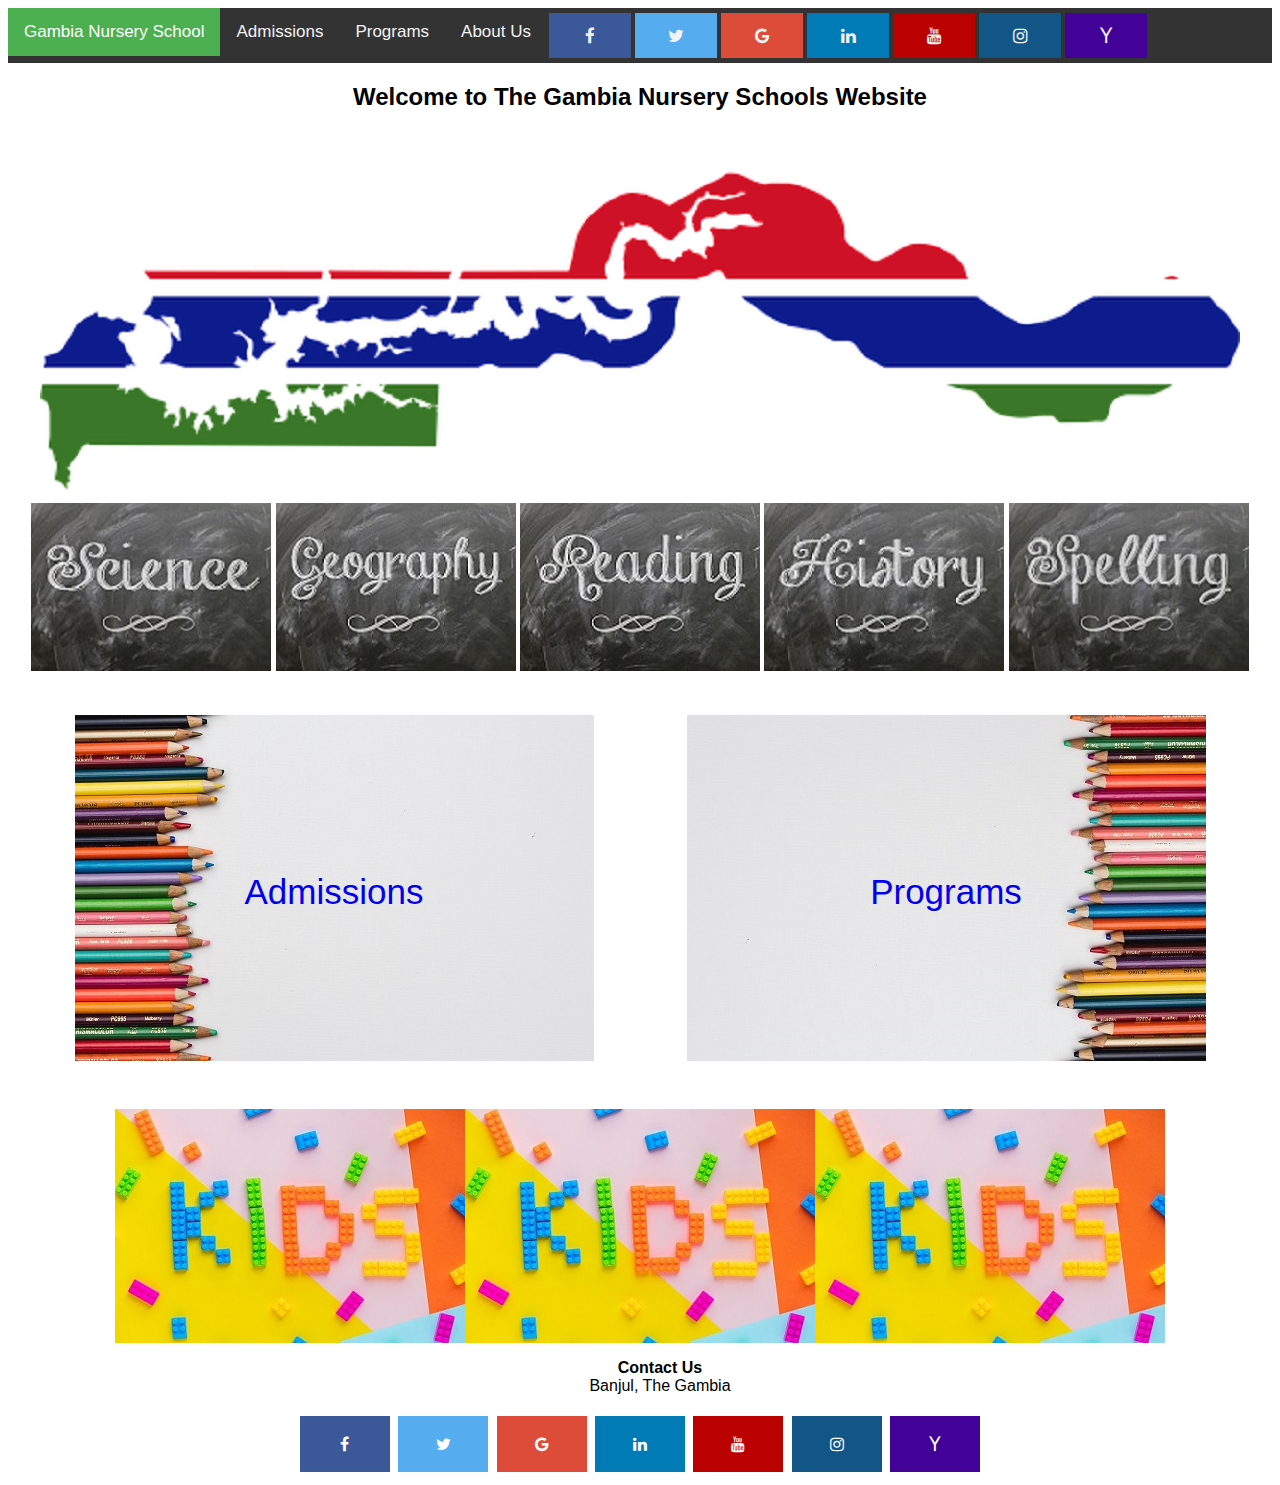
<file: index.html>
<!doctype html>
<html>
    
<head>
  <link rel="stylesheet" type="text/css" href="index.css">
  <meta name="viewport" content="width=device-width, initial-scale=1">
  <link rel="stylesheet" href="https://cdnjs.cloudflare.com/ajax/libs/font-awesome/4.7.0/css/font-awesome.min.css">
</head>
<body>


<div class="topnav">
  <a class="active" href="index.html">Gambia Nursery School</a>
  <a href="admissions.html">Admissions</a>
  <a href="programs.html">Programs</a>
  <a href="about.html">About Us</a>

<div class="logos">
  <a href="#" class="fa fa-facebook"></a>
  <a href="#" class="fa fa-twitter"></a>
  <a href="#" class="fa fa-google"></a>
  <a href="#" class="fa fa-linkedin"></a>
  <a href="#" class="fa fa-youtube"></a>
  <a href="#" class="fa fa-instagram"></a>
  <a href="#" class="fa fa-yahoo"></a>
</div>
</div>


<div class="welcome">
  <h2>Welcome to The Gambia Nursery Schools Website</h2>
</div>

<div class="welcomeimg">
  <img src="img/gambia-1758951_640.jpg - Copy.png">
</div>

<div class="subjects">
  <img src="img/science-998347_640.jpg">
  <img src="img/geography-998334_640.jpg">
  <img src="img/geography-998346_640.jpg">
  <img src="img/history-998337_640.jpg">
  <img src="img/spelling-998350_640.jpg">
</div>



 <div class="apply">  
     <div class="nursery"> 
     <div class="centered"><a href="admissions.html">Admissions</a></div>
 	<img src="img/kelli-tungay-324329-unsplash - Copy.jpg">
</div>
      <div class="nursery"> 
      <div class="centered"><a href="programs.html">Programs</a></div>
	<img src="img/kelli-tungay-324329-unsplash - Copy - Copy.jpg">
</div>
</div>



<div class="fun">
 <img src="img/rawpixel-623457-unsplash.jpg">
 <img src="img/rawpixel-623457-unsplash.jpg">
 <img src="img/rawpixel-623457-unsplash.jpg">
</div>



 <div class="contact">
      <ul style="list-style-type:none">
<li><strong>Contact Us</strong></li>
        <li>Banjul, The Gambia</li>
     </ul>
 	</div>

<div class="logos">
  <a href="#" class="fa fa-facebook"></a>
  <a href="#" class="fa fa-twitter"></a>
  <a href="#" class="fa fa-google"></a>
  <a href="#" class="fa fa-linkedin"></a>
  <a href="#" class="fa fa-youtube"></a>
  <a href="#" class="fa fa-instagram"></a>
  <a href="#" class="fa fa-yahoo"></a>
</div>



</body>
</html>
</file>
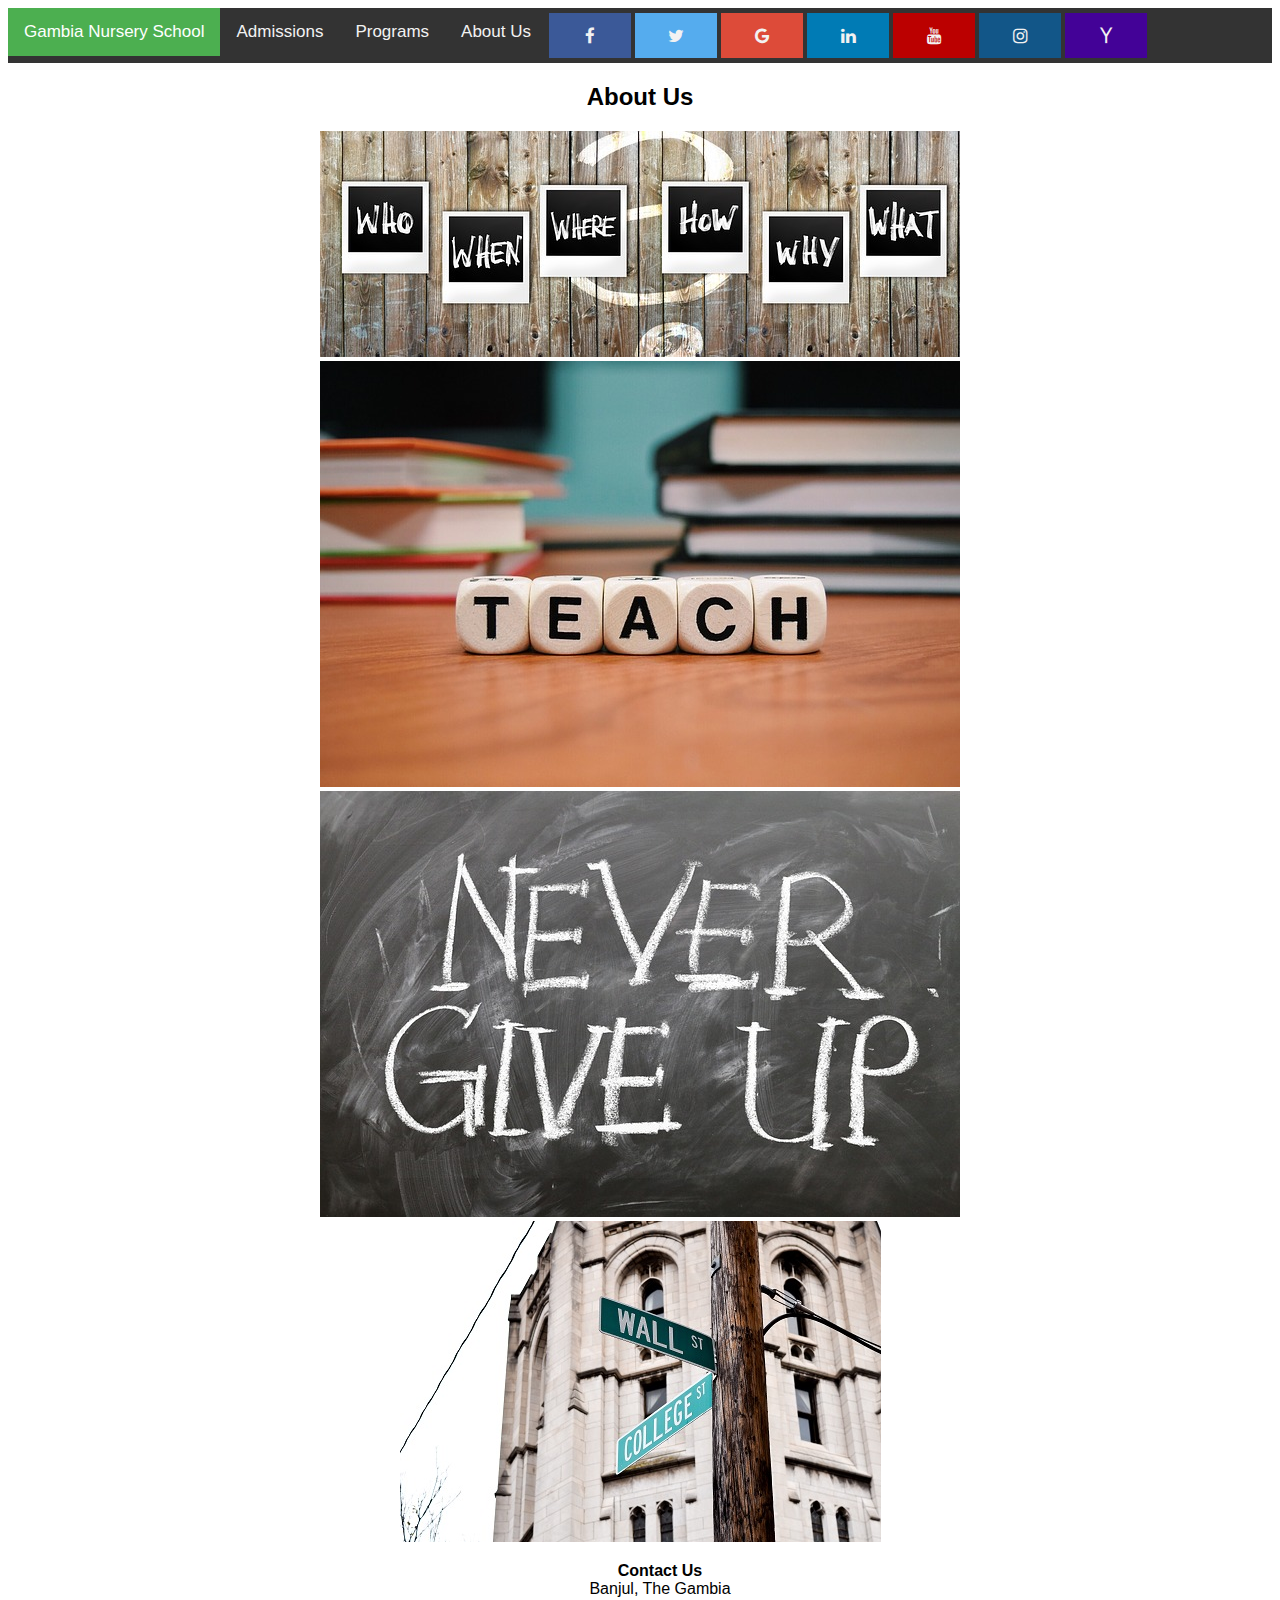
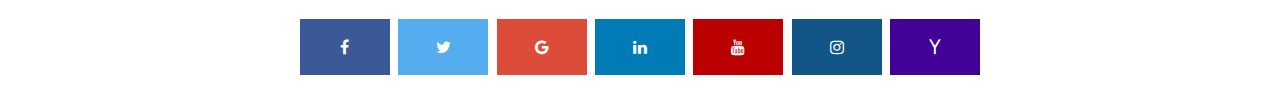
<file: about.html>
<!doctype html>
<html>
    
<head>
  <link rel="stylesheet" type="text/css" href="index.css">
 <meta name="viewport" content="width=device-width, initial-scale=1">
<link rel="stylesheet" href="https://cdnjs.cloudflare.com/ajax/libs/font-awesome/4.7.0/css/font-awesome.min.css">
    
 </head>
<body>


<div class="topnav">
  <a class="active" href="index.html">Gambia Nursery School</a>
  <a href="admissions.html">Admissions</a>
  <a href="programs.html">Programs</a>
  <a href="about.html">About Us</a>

<div class="logos">
  <a href="#" class="fa fa-facebook"></a>
  <a href="#" class="fa fa-twitter"></a>
  <a href="#" class="fa fa-google"></a>
  <a href="#" class="fa fa-linkedin"></a>
  <a href="#" class="fa fa-youtube"></a>
  <a href="#" class="fa fa-instagram"></a>
  <a href="#" class="fa fa-yahoo"></a>
</div>
</div>


<div class="welcome">
    <h2>About Us</h2>
</div>
    
    <div class="welcomeimg">
        <img src="img/questions-2245264_640.jpg">
</div>

<div class="welcomeimg">
        <img src="img/teach-1968076_640.jpg">
</div>

<div class="welcomeimg">
        <img src="img/board-2161880_640.jpg">
</div>


<div class="welcomeimg">
        <img src="img/markus-leo-522461-unsplash.jpg">
</div>


 <div class="contact">
      <ul style="list-style-type:none">
<li><strong>Contact Us</strong></li>
        <li>Banjul, The Gambia</li>
     </ul>
 	</div>

<div class="logos">
    <a href="#" class="fa fa-facebook"></a>
    <a href="#" class="fa fa-twitter"></a>
    <a href="#" class="fa fa-google"></a>
    <a href="#" class="fa fa-linkedin"></a>
    <a href="#" class="fa fa-youtube"></a>
    <a href="#" class="fa fa-instagram"></a>
    <a href="#" class="fa fa-yahoo"></a>
</div>

</body>
</html>
</file>
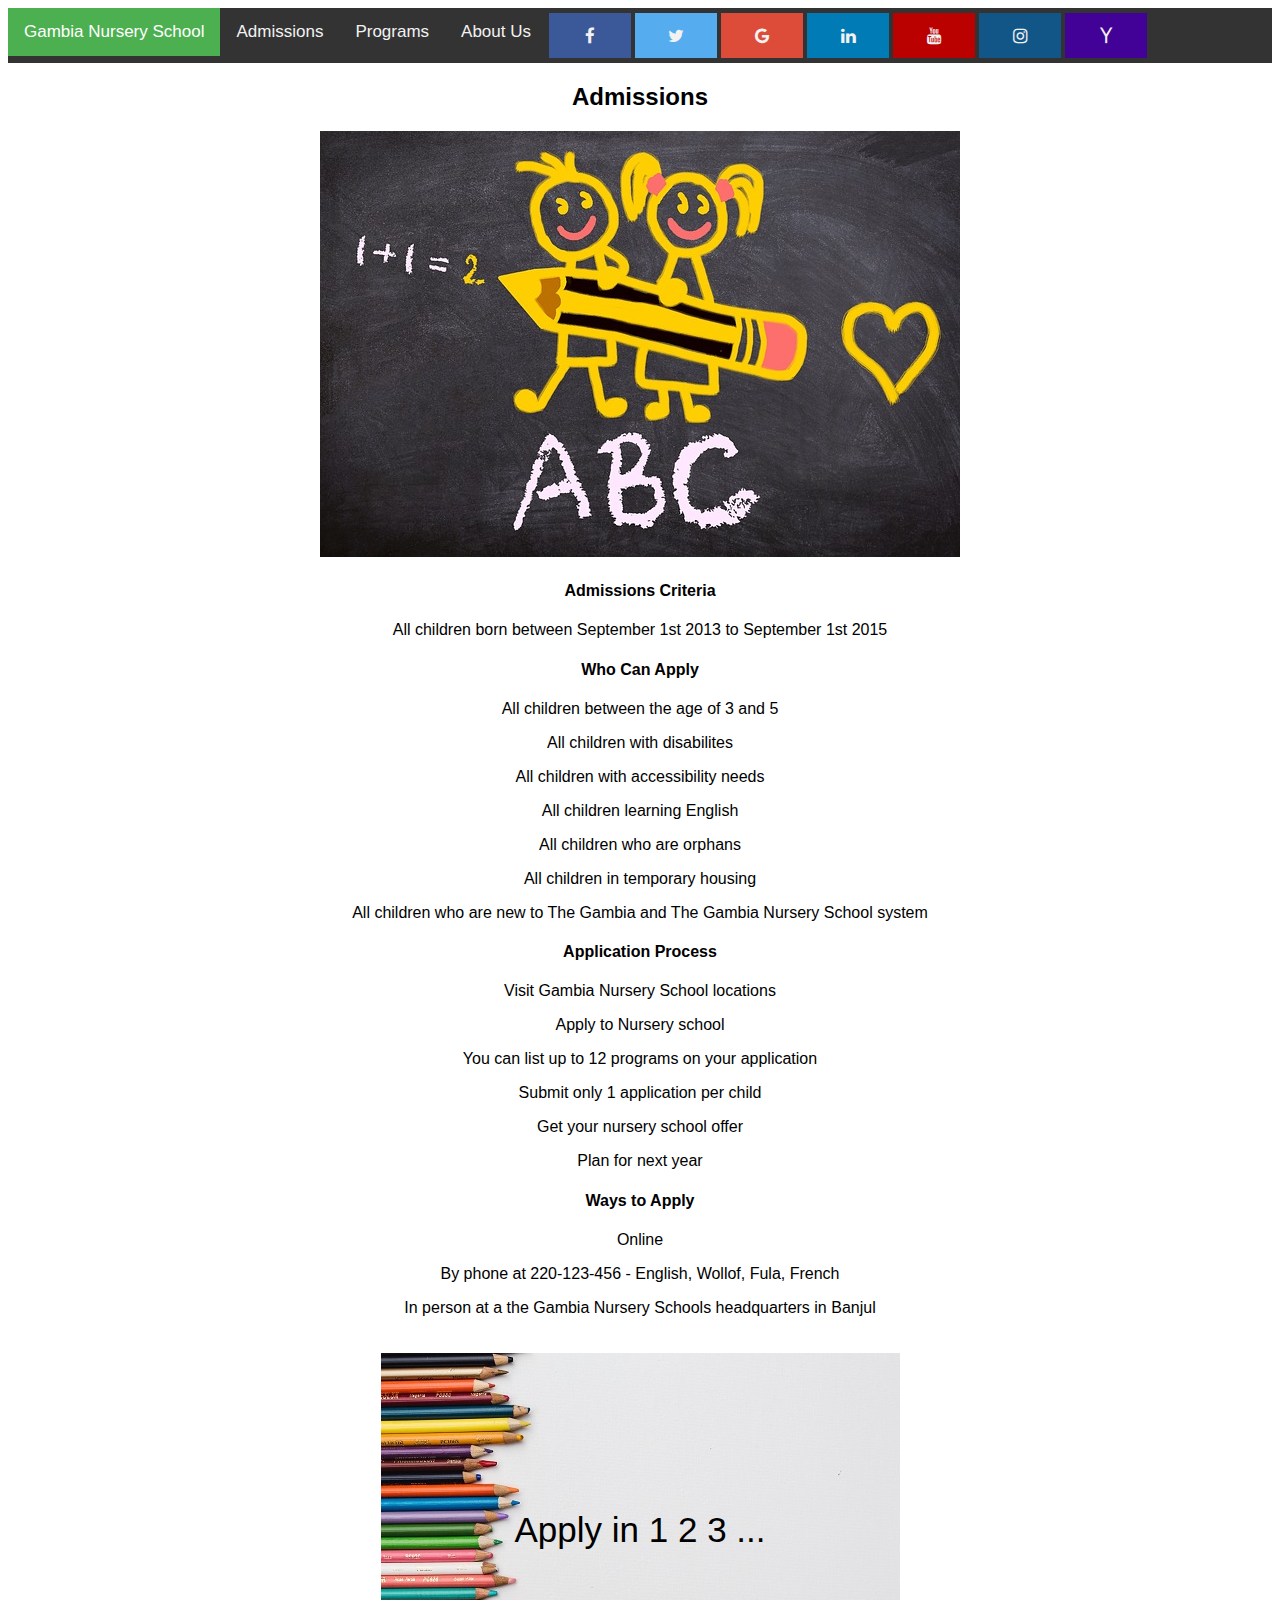
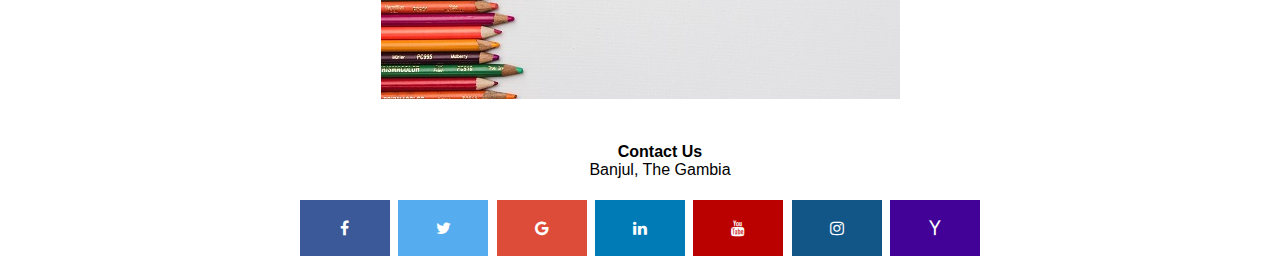
<file: admissions.html>
<!doctype html>
<html>
    
<head>
   <link rel="stylesheet" type="text/css" href="index.css">
 <meta name="viewport" content="width=device-width, initial-scale=1">
<link rel="stylesheet" href="https://cdnjs.cloudflare.com/ajax/libs/font-awesome/4.7.0/css/font-awesome.min.css">
</head>
<body>


<div class="topnav">
    <a class="active" href="index.html">Gambia Nursery School</a>
    <a href="admissions.html">Admissions</a>
    <a href="programs.html">Programs</a>
    <a href="about.html">About Us</a>

<div class="logos">
    <a href="#" class="fa fa-facebook"></a>
    <a href="#" class="fa fa-twitter"></a>
    <a href="#" class="fa fa-google"></a>
    <a href="#" class="fa fa-linkedin"></a>
    <a href="#" class="fa fa-youtube"></a>
    <a href="#" class="fa fa-instagram"></a>
    <a href="#" class="fa fa-yahoo"></a>
</div>
</div>


<div class="welcome">
    <h2>Admissions</h2>
</div>

<div class="welcomeimg">
    <img src="img/back-to-school-2629361_640.jpg">
</div>

<div class="content">
    <h4>Admissions Criteria</h4>
    <p>All children born between September 1st 2013 to September 1st 2015</p>
</div>

<div class="content">
    <h4>Who Can Apply</h4>
    <p>All children between the age of 3 and 5</p>
    <p>All children with disabilites</p>
    <p>All children with accessibility needs</p>
    <p>All children learning English</p>
    <p>All children who are orphans</p>
    <p>All children in temporary housing</p>
    <p>All children who are new to The Gambia and The Gambia Nursery School system</p>
</div>

<div class="content">
    <h4>Application Process</h4>
        <p>Visit Gambia Nursery School locations</p>
        <p>Apply to Nursery school</p>
        <p>You can list up to 12 programs on your application</p>
        <p>Submit only 1 application per child</p>
        <p>Get your nursery school offer</p>
        <p>Plan for next year</p>
</div>

<div class="content">
    <h4>Ways to Apply</h4>
        <p>Online</p>
        <p>By phone at 220-123-456 - English, Wollof, Fula, French</p>
        <p>In person at a the Gambia Nursery Schools headquarters in Banjul</p>
</div>


 <div class="apply123">  
          <div class="nursery"> 
     <div class="centered">Apply in 1 2 3 ...</div>
 	<img src="img/kelli-tungay-324329-unsplash%20-%20Copy.jpg">
</div>
</div>

 <div class="contact">
      <ul style="list-style-type:none">
<li><strong>Contact Us</strong></li>
        <li>Banjul, The Gambia</li>
     </ul>
 	</div>

<div class="logos">
  <a href="#" class="fa fa-facebook"></a>
  <a href="#" class="fa fa-twitter"></a>
  <a href="#" class="fa fa-google"></a>
  <a href="#" class="fa fa-linkedin"></a>
  <a href="#" class="fa fa-youtube"></a>
  <a href="#" class="fa fa-instagram"></a>
  <a href="#" class="fa fa-yahoo"></a>
</div>



</body>
</html>
</file>
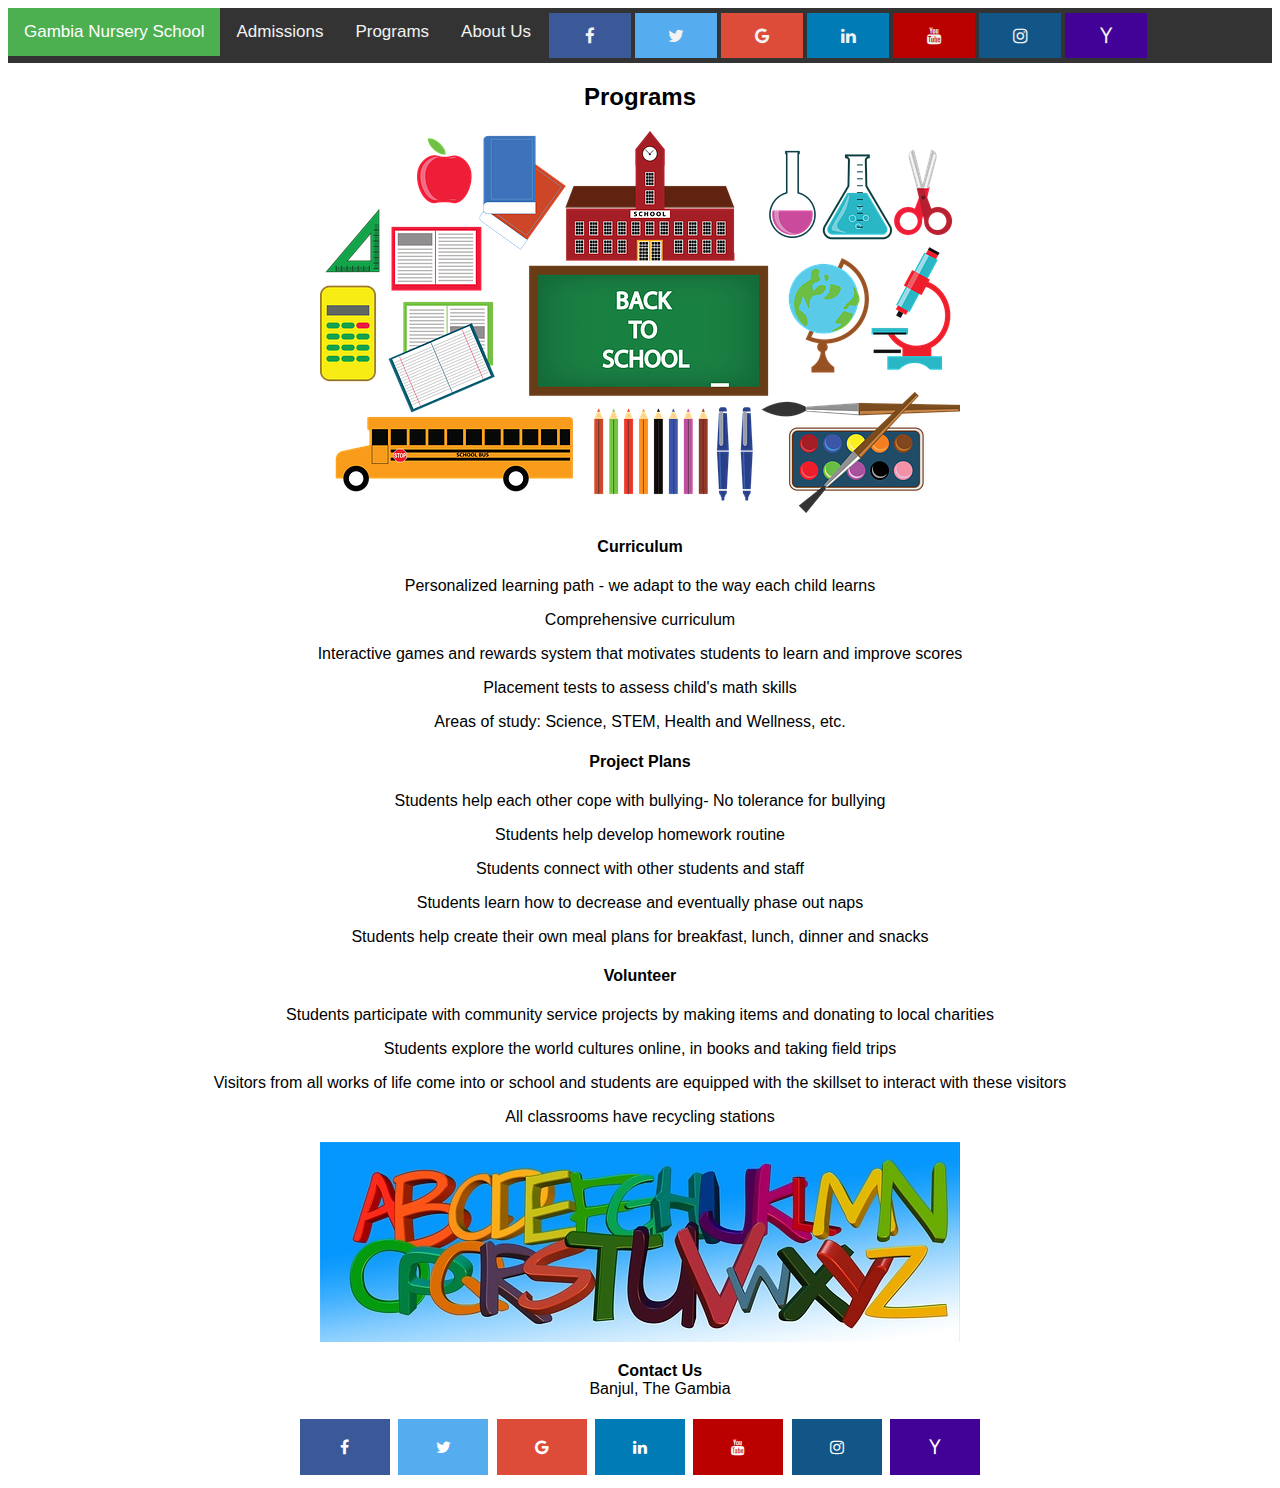
<file: programs.html>
<!doctype html>
<html>
    
<head>
   <link rel="stylesheet" type="text/css" href="index.css">
 <meta name="viewport" content="width=device-width, initial-scale=1">
<link rel="stylesheet" href="https://cdnjs.cloudflare.com/ajax/libs/font-awesome/4.7.0/css/font-awesome.min.css">
</head>
<body>


<div class="topnav">
  <a class="active" href="index.html">Gambia Nursery School</a>
  <a href="admissions.html">Admissions</a>
  <a href="programs.html">Programs</a>
  <a href="about.html">About Us</a>

<div class="logos">
  <a href="#" class="fa fa-facebook"></a>
  <a href="#" class="fa fa-twitter"></a>
  <a href="#" class="fa fa-google"></a>
  <a href="#" class="fa fa-linkedin"></a>
  <a href="#" class="fa fa-youtube"></a>
  <a href="#" class="fa fa-instagram"></a>
  <a href="#" class="fa fa-yahoo"></a>
</div>
</div>


<div class="welcome">
    <h2>Programs</h2>
</div>

<div class="welcomeimg">
    <img src="img/education-1545578_640.png">
</div>

<div class="content">
    <h4>Curriculum</h4>
        <p>Personalized learning path - we adapt to the way each child learns</p>
        <p>Comprehensive curriculum</p>
        <p>Interactive games and rewards system that motivates students to learn and improve scores</p>
        <p>Placement tests to assess child's math skills</p>
    <p>Areas of study: Science, STEM, Health and Wellness, etc. </p>
</div>

<div class="content">
    <h4>Project Plans</h4>
        <p>Students help each other cope with bullying- No tolerance for bullying</p>
        <p>Students help develop homework routine</p>
        <p>Students connect with other students and staff</p>
        <p>Students learn how to decrease and eventually phase out naps</p>
        <p>Students help create their own meal plans for breakfast, lunch, dinner and snacks</p>
</div>

<div class="content">
    <h4>Volunteer</h4>
        <p>Students participate with community service projects by making items and donating to local charities</p>
        <p>Students explore the world cultures online, in books and taking field trips</p>
        <p>Visitors from all works of life come into or school and students are equipped with the skillset to interact with these visitors</p>
        <p>All classrooms have recycling stations</p>
</div>


<div class="welcomeimg">
    <img src="img/banner-916673_640.jpg">
</div>


 <div class="contact">
      <ul style="list-style-type:none">
<li><strong>Contact Us</strong></li>
        <li>Banjul, The Gambia</li>
     </ul>
 	</div>

<div class="logos">
  <a href="#" class="fa fa-facebook"></a>
  <a href="#" class="fa fa-twitter"></a>
  <a href="#" class="fa fa-google"></a>
  <a href="#" class="fa fa-linkedin"></a>
  <a href="#" class="fa fa-youtube"></a>
  <a href="#" class="fa fa-instagram"></a>
  <a href="#" class="fa fa-yahoo"></a>
</div>

</body>
</html>
</file>
<file: index.css>
body {
    text-align: center;
    font-family: "SF Pro Text","Myriad Set Pro","SF Pro Icons","Helvetica Neue","Helvetica","Arial",sans-serif;
}  

.topnav {
    background-color: #333;
    overflow: hidden;
}

.topnav a {
    float: left;
    color: #f2f2f2;
    text-align: center;
    padding: 14px 16px;
    text-decoration: none;
    font-size: 17px;
}

.topnav a:hover {
    background-color: #0000CD;
    color: #FF0000;
}

.topnav a.active {
    background-color: #4CAF50;
    color: #ffffff;
}

.welcome img {
   width:100%;
}

a:link{
   text-decoration: none;
}

.fun{
   display:flex;
   background-repeat: no-repeat;
    justify-content: center;
}


.apply{
    display: flex;    
    border: 10px solid #ffffff;
    border-width: 20px;
    text-align: center; 
}
 
.nursery{
    flex:1;
    color:#000000;
    padding:10px;
    border:10px solid #ffffff;
    text-align: center;
    font-size: 35px;
    color: #ffffff;
    position: relative;
}

a:active {
    color: #000000;
}

.centered {
    position: absolute;
    top: 50%;
    left: 50%;
    transform: translate(-50%, -50%);
    color:#000000;
}

.fa {
  padding: 20px;
  font-size: 30px;
  width: 50px;
  text-align: center;
  text-decoration: none;
  margin: 5px 2px;
}

.fa:hover {
    opacity: 0.7;
}


.fa-facebook {
  background: #3B5998;
  color: #ffffff;
}

.fa-twitter {
  background: #55ACEE;
  color: #ffffff;
}

.fa-google {
  background: #dd4b39;
  color: #ffffff;
}

.fa-linkedin {
  background: #007bb5;
  color: #ffffff;
}

.fa-youtube {
  background: #bb0000;
  color: #ffffff;
}

.fa-instagram {
  background: #125688;
  color: #ffffff;
}


.fa-yahoo {
  background: #430297;
  color: #ffffff;
}
</file>
